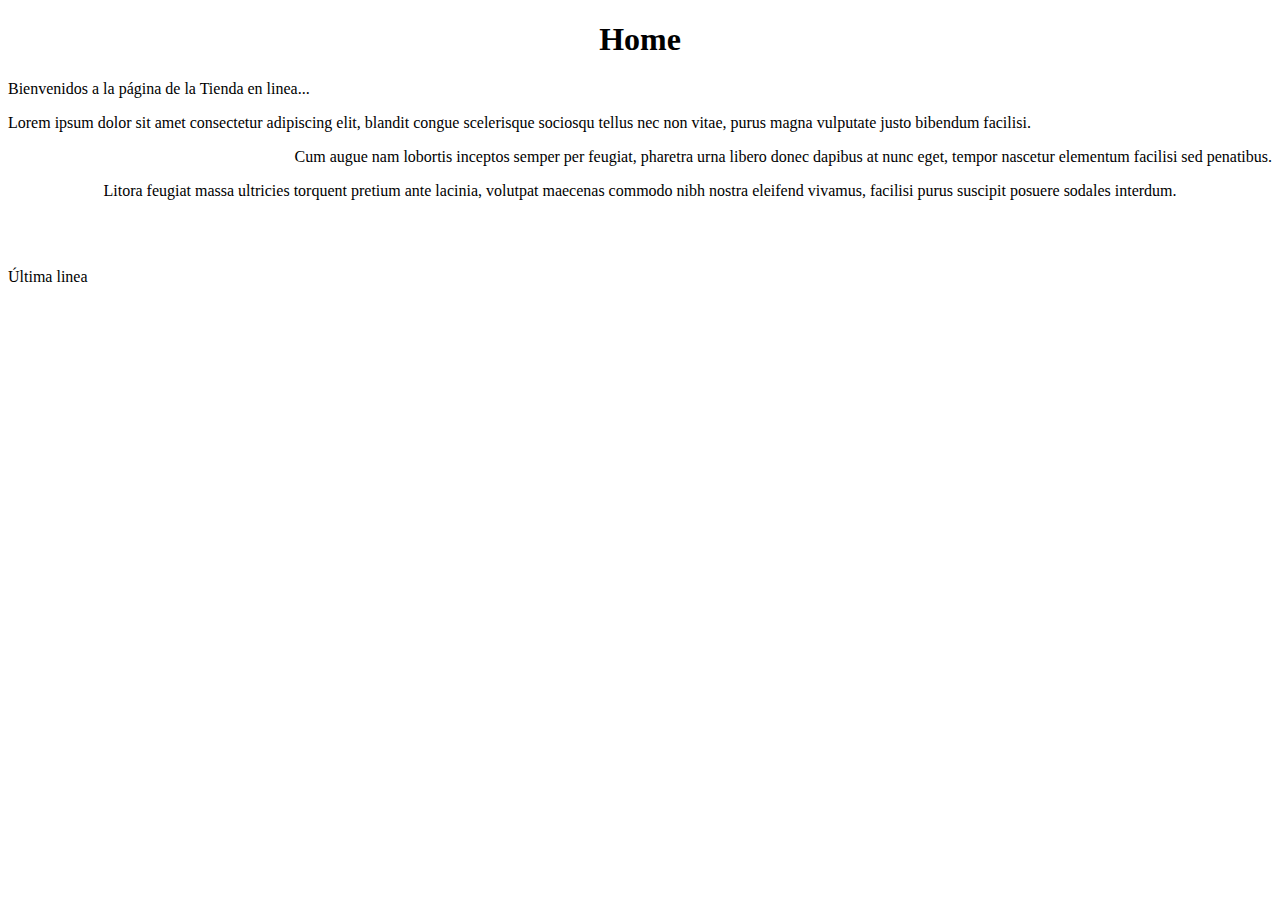
<file: resources/static/index.html>
<!DOCTYPE html>
<!--
Click nbfs://nbhost/SystemFileSystem/Templates/Licenses/license-default.txt to change this license
Click nbfs://nbhost/SystemFileSystem/Templates/Other/html.html to edit this template
-->
<html>
    <head>
        <title>INDEX</title>
        <meta charset="UTF-8">
        <meta name="viewport" content="width=device-width, initial-scale=1.0">
    </head>
    <body>
        <div>
              <h1 style="text-align: center">Home</h1>
              <p>Bienvenidos a la página de la Tienda en linea...</p>
        </div>
        
        <p style="text-align: left">Lorem ipsum dolor sit amet consectetur adipiscing elit, blandit congue scelerisque sociosqu tellus nec non vitae, purus magna vulputate justo bibendum facilisi.</p>
        <p style="text-align: right">Cum augue nam lobortis inceptos semper per feugiat, pharetra urna libero donec dapibus at nunc eget, tempor nascetur elementum facilisi sed penatibus.</p>
        <p style="text-align: center">Litora feugiat massa ultricies torquent pretium ante lacinia, volutpat maecenas commodo nibh nostra eleifend vivamus, facilisi purus suscipit posuere sodales interdum.</p>

        <br>
        <br>
      
        <p>Última linea</p>
        <br>
       
    </body>
</html>
</file>
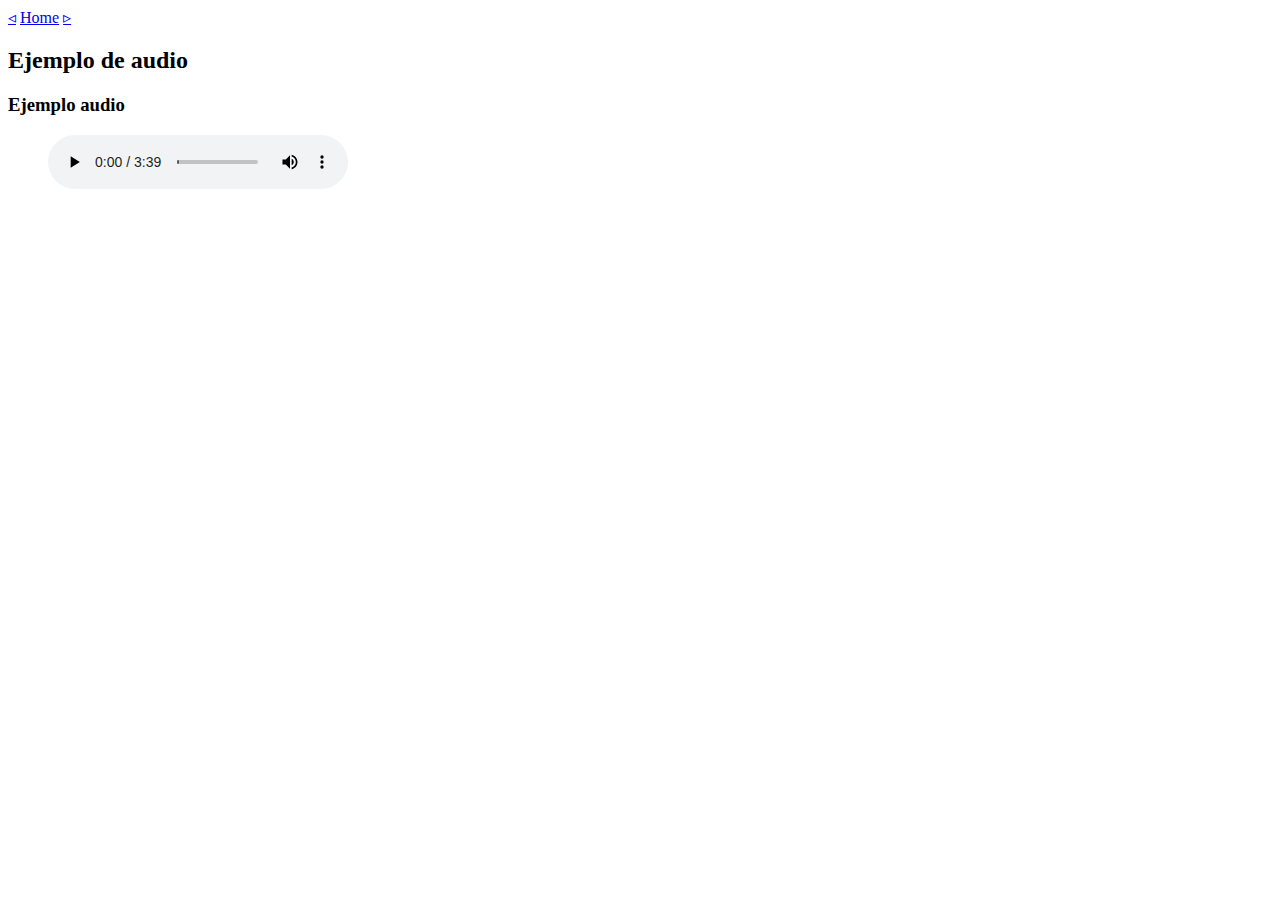
<file: resources/static/audio.html>
<!DOCTYPE html>
<!--
Click nbfs://nbhost/SystemFileSystem/Templates/Licenses/license-default.txt to change this license
Click nbfs://nbhost/SystemFileSystem/Templates/Other/html.html to edit this template
-->
<html>
    <head>
        <title>TODO supply a title</title>
        <meta charset="UTF-8">
        <meta name="viewport" content="width=device-width, initial-scale=1.0">
    </head>
    <body>
        <a href="ejemplo4.html">&triangleleft;</a>
        <a href="index.html">Home</a>
        <a href="ejemplo6.html" >&triangleright;</a>
        
        <section id="contenido">
            <h2>Ejemplo de audio</h2>
            <article>
                <header>
                    <h3>Ejemplo audio</h3>
                </header>
                <figure>
                    <audio controls>
                        <source src="audios/musica.mp3" type="audio/mpeg">
                        Your browser does not support the <code>audio</code> tag.
                    </audio>
                   
                </figure>
            </article>
        </section>
    </body>
</html>
</file>
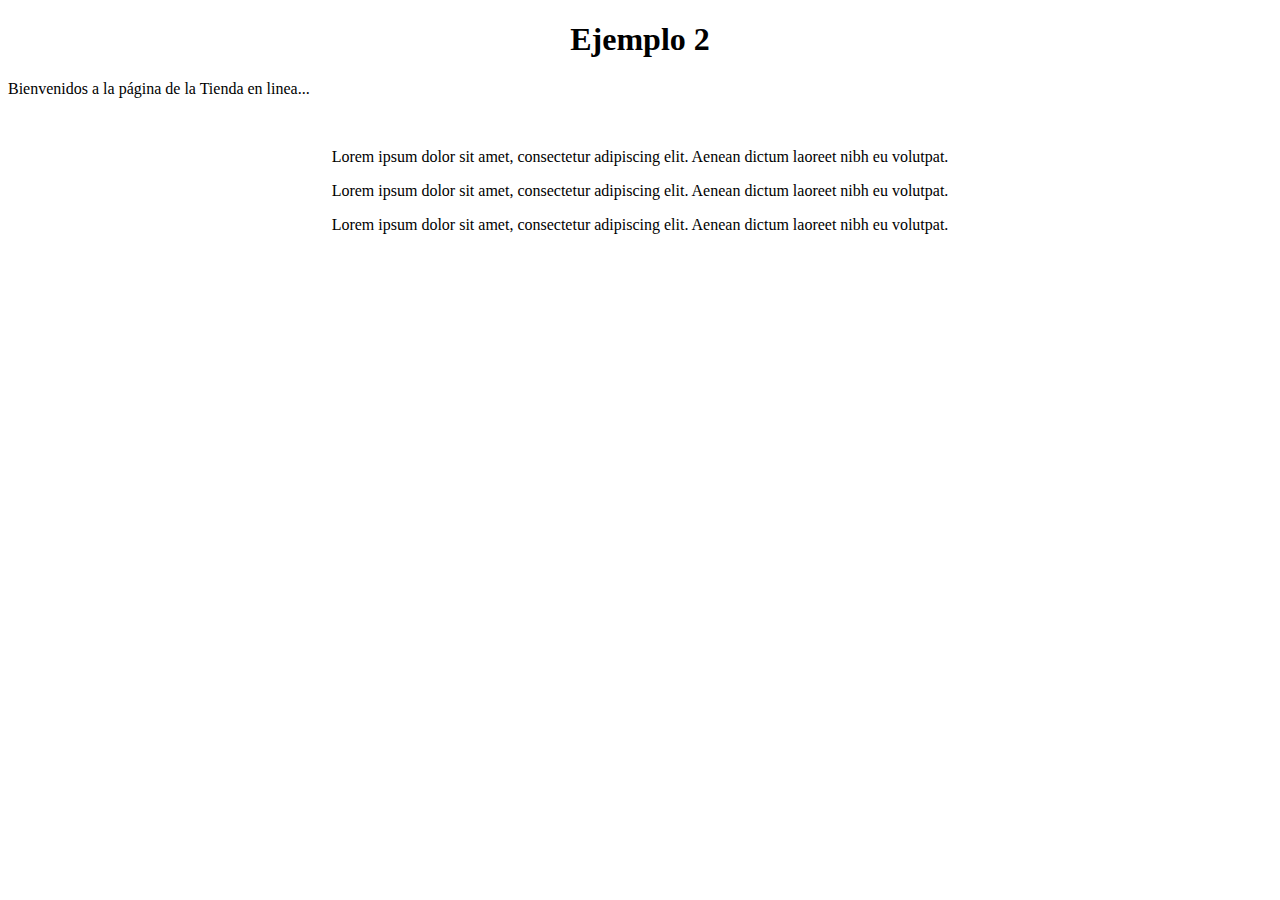
<file: resources/static/ejemplo2.html>
<!DOCTYPE html>
<!--
Click nbfs://nbhost/SystemFileSystem/Templates/Licenses/license-default.txt to change this license
Click nbfs://nbhost/SystemFileSystem/Templates/Other/html.html to edit this template
-->
<html>
    <head>
        <title>Tienda en Linea</title>
        <meta charset="UTF-8">
        <meta name="viewport" content="width=device-width, initial-scale=1.0">
    </head>
    <body>
        <div>
            <h1 style="text-align:center">Ejemplo 2</h1>
            <p>Bienvenidos a la página de la Tienda en linea...</p>
        </div>
        <br>
        <div style="text-align: center">
            <p>Lorem ipsum dolor sit amet, consectetur adipiscing elit. Aenean dictum laoreet nibh eu volutpat. </p>
            <p>Lorem ipsum dolor sit amet, consectetur adipiscing elit. Aenean dictum laoreet nibh eu volutpat. </p>
            <p>Lorem ipsum dolor sit amet, consectetur adipiscing elit. Aenean dictum laoreet nibh eu volutpat. </p>

        </div>

    </body>
</html>
</file>
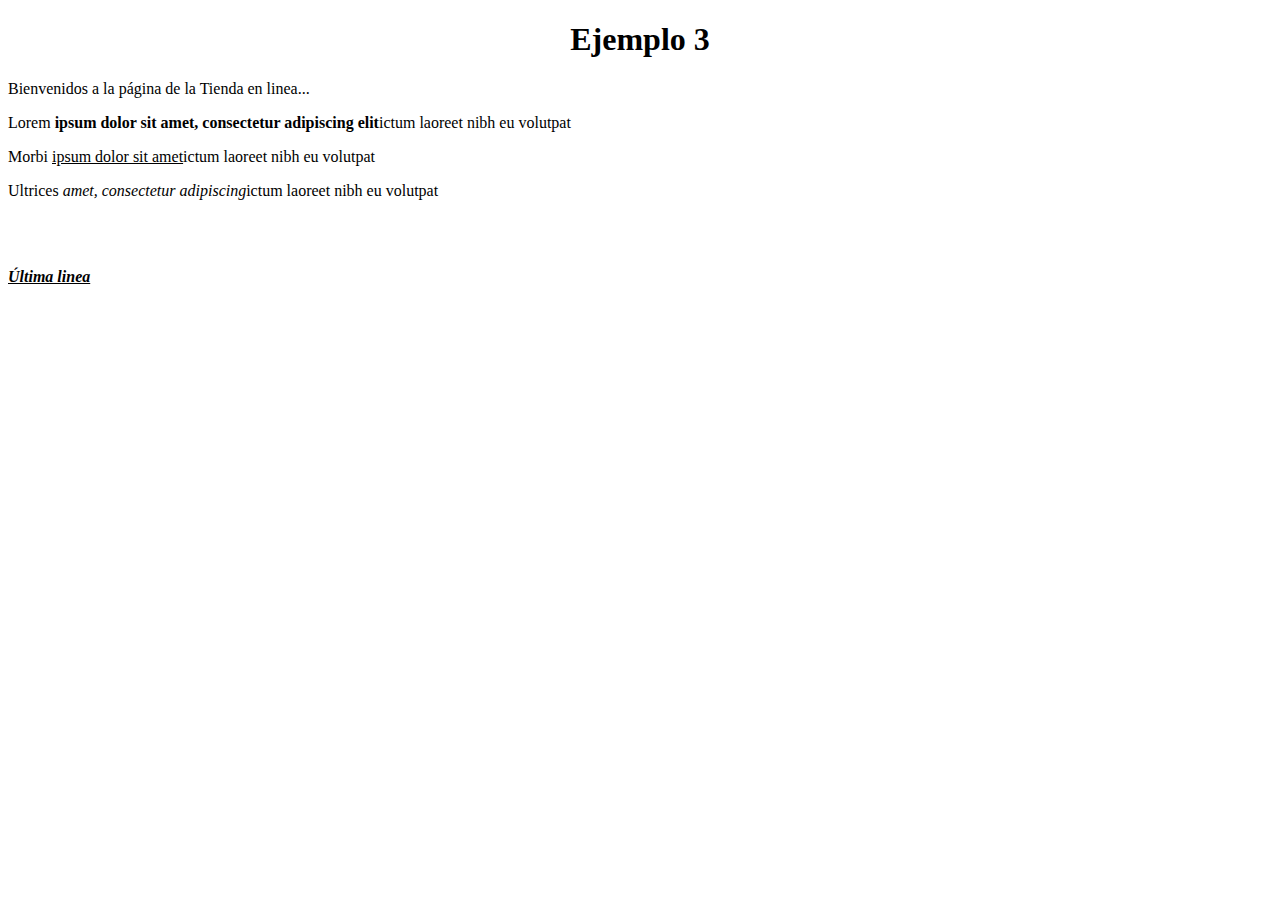
<file: resources/static/ejemplo3.html>
<!DOCTYPE html>
<!--
Click nbfs://nbhost/SystemFileSystem/Templates/Licenses/license-default.txt to change this license
Click nbfs://nbhost/SystemFileSystem/Templates/Other/html.html to edit this template
-->
<html>
    <head>
        <title>Tienda en Linea</title>
        <meta charset="UTF-8">
        <meta name="viewport" content="width=device-width, initial-scale=1.0">
    </head>
    <body>
      <div>
            <h1 style="text-align: center">Ejemplo 3</h1>
            <p>Bienvenidos a la página de la Tienda en linea...</p>
        </div>
        
        <p>Lorem <strong>ipsum dolor sit amet, consectetur adipiscing elit</strong>ictum laoreet nibh eu volutpat</p>
        <p>Morbi <u>ipsum dolor sit amet</u>ictum laoreet nibh eu volutpat</p>
        <p>Ultrices <i>amet, consectetur adipiscing</i>ictum laoreet nibh eu volutpat</p>

        <br>
        <br>
        
        <p><strong><u><i>Última linea</i></u></strong></p>
    </body>
</html>
</file>
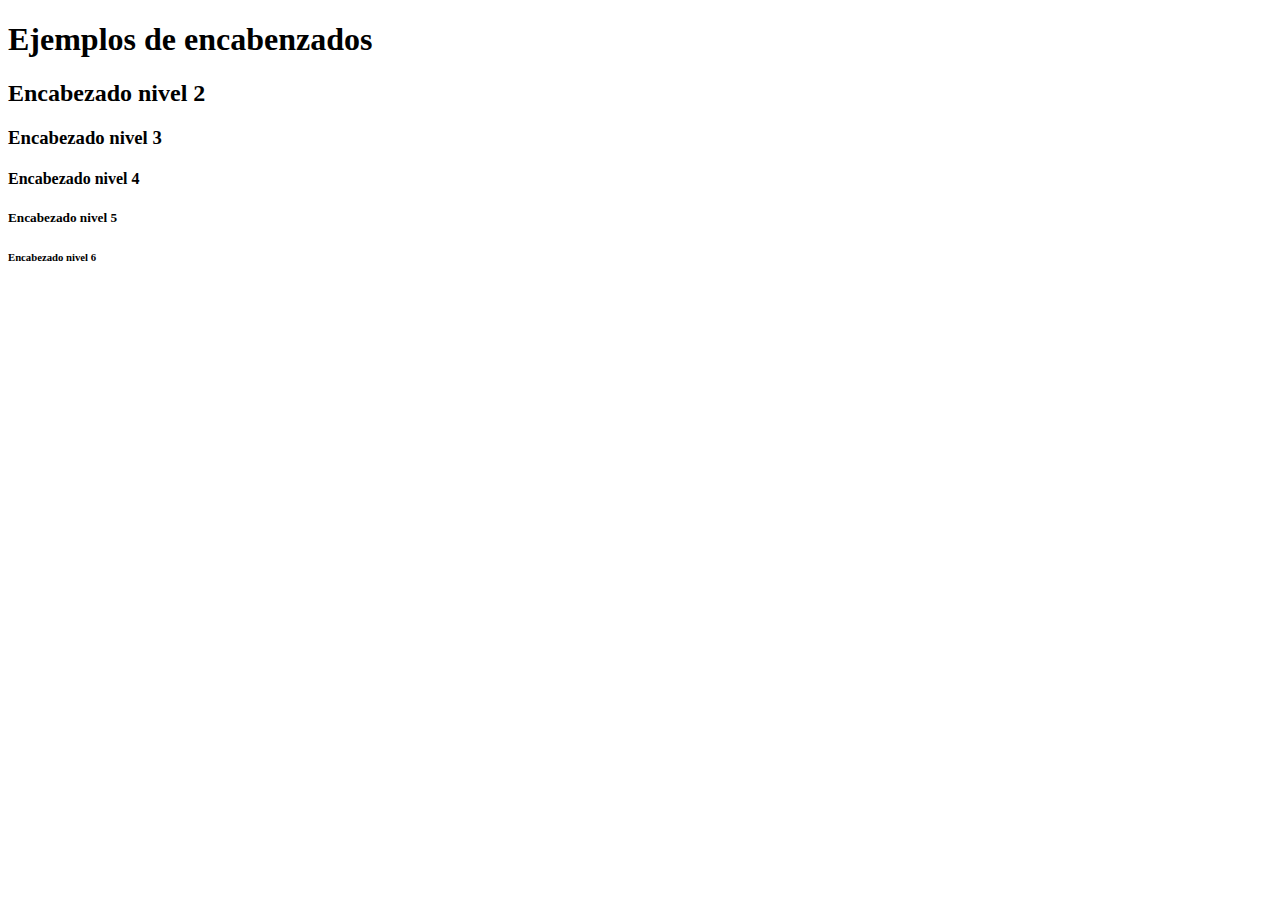
<file: resources/static/ejemplo4.html>
<!DOCTYPE html>
<!--
Click nbfs://nbhost/SystemFileSystem/Templates/Licenses/license-default.txt to change this license
Click nbfs://nbhost/SystemFileSystem/Templates/Other/html.html to edit this template
-->
<html>
    <head>
        <title>Ejemplo 4</title>
        <meta charset="UTF-8">
        <meta name="viewport" content="width=device-width, initial-scale=1.0">
    </head>
    <body>
        <h1>Ejemplos de encabenzados</h1>
        <h2>Encabezado nivel 2</h2>
        <h3>Encabezado nivel 3</h3>
        <h4>Encabezado nivel 4</h4>
        <h5>Encabezado nivel 5</h5>
        <h6>Encabezado nivel 6</h6>
    </body>
</html>
</file>
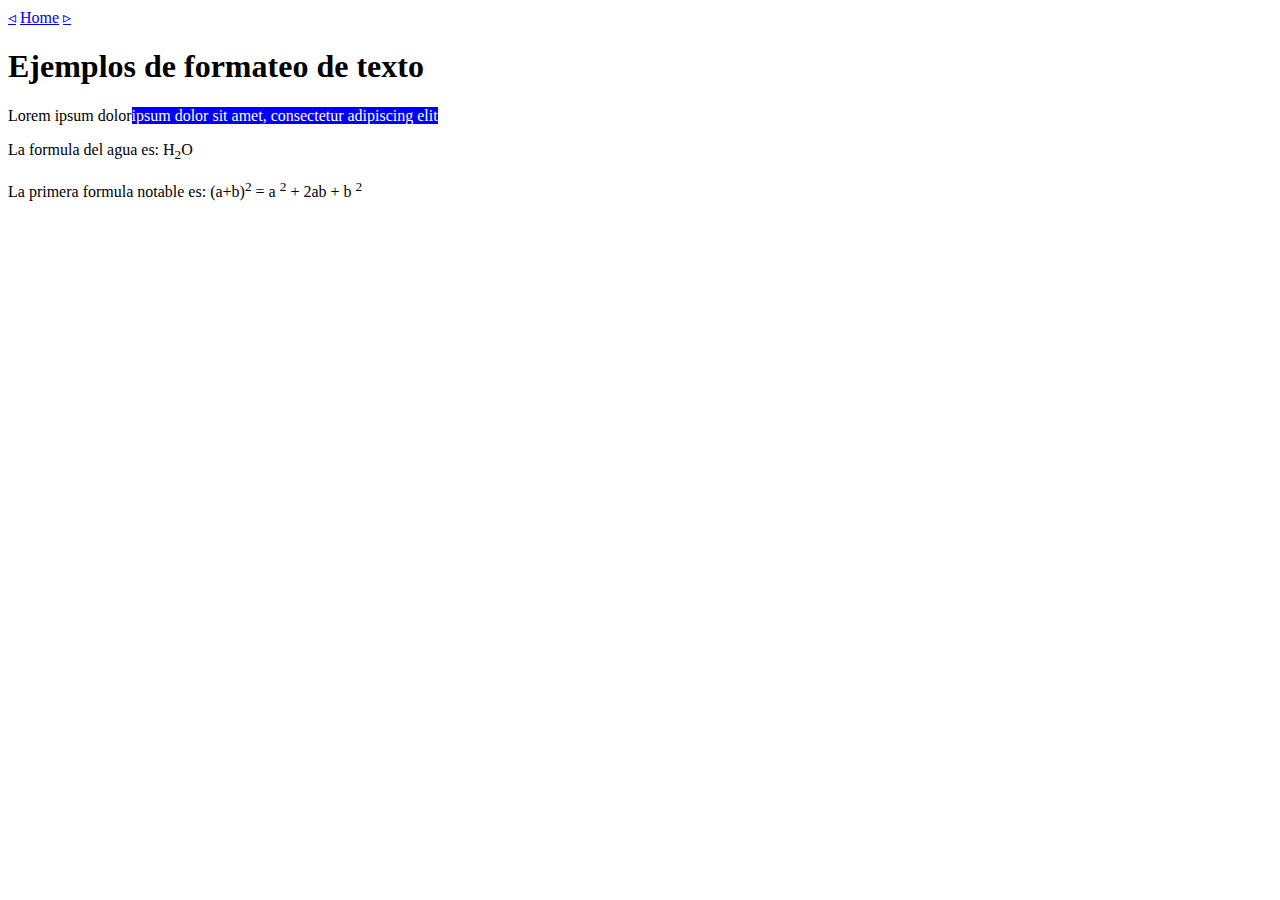
<file: resources/static/ejemplo5.html>
<!DOCTYPE html>
<!--
Click nbfs://nbhost/SystemFileSystem/Templates/Licenses/license-default.txt to change this license
Click nbfs://nbhost/SystemFileSystem/Templates/Other/html.html to edit this template
-->
<html>
    <head>
        <title>Ejemplo 5</title>
        <meta charset="UTF-8">
        <meta name="viewport" content="width=device-width, initial-scale=1.0">
    </head>
    <body>
        <a href="ejemplo4.html">&triangleleft;</a>
        <a href="index.html">Home</a>
        <a href="ejemplo6.html" >&triangleright;</a>
        <h1>Ejemplos de formateo de texto</h1>
        <p>Lorem ipsum dolor<span style="font-family: Comic Sans MS; font-size: 16px; background-color: blue; color:white;">ipsum dolor sit amet, consectetur adipiscing elit</span></p>
        <p>La formula del agua es: H<sub>2</sub>O</p>
        <p>La primera formula notable es: (a+b)<sup>2</sup> = a <sup>2</sup> + 2ab + b <sup>2</sup></p>
    </body>
</html>
</file>
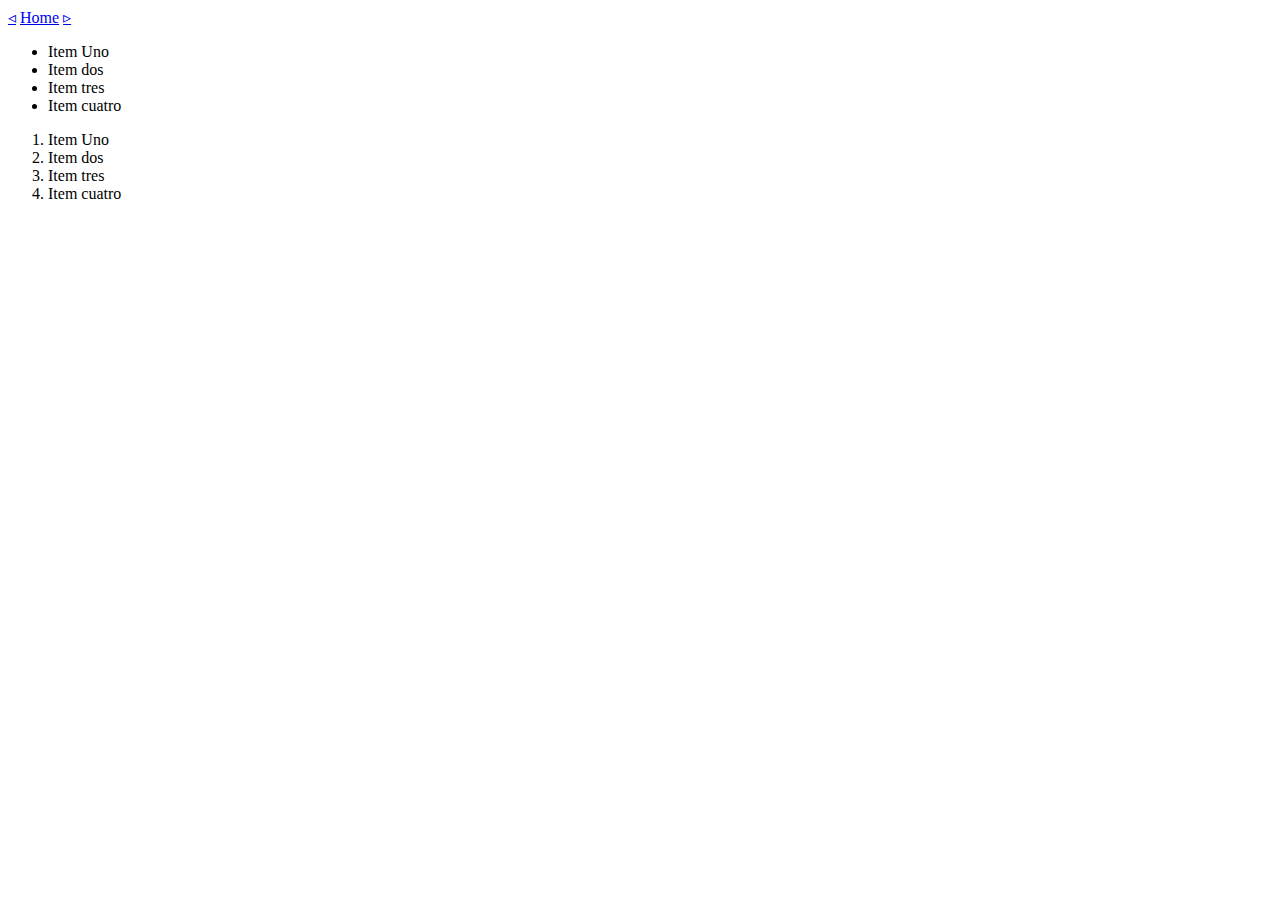
<file: resources/static/ejemplo6.html>
<!DOCTYPE html>
<!--
Click nbfs://nbhost/SystemFileSystem/Templates/Licenses/license-default.txt to change this license
Click nbfs://nbhost/SystemFileSystem/Templates/Other/html.html to edit this template
-->
<html>
    <head>
        <title>TODO supply a title</title>
        <meta charset="UTF-8">
        <meta name="viewport" content="width=device-width, initial-scale=1.0">
    </head>
    <body>
        <a href="ejemplo5.html">&triangleleft;</a>
        <a href="index.html">Home</a>
        <a href="ejemplo7.html" >&triangleright;</a>
        <ul>
            <li>Item Uno</li>
            <li>Item dos</li>
            <li>Item tres</li>
            <li>Item cuatro</li>

        </ul>
        
        <ol type="1">
            <li>Item Uno</li>
            <li>Item dos</li>
            <li>Item tres</li>
            <li>Item cuatro</li>
        </ol>
    </body>
</html>
</file>
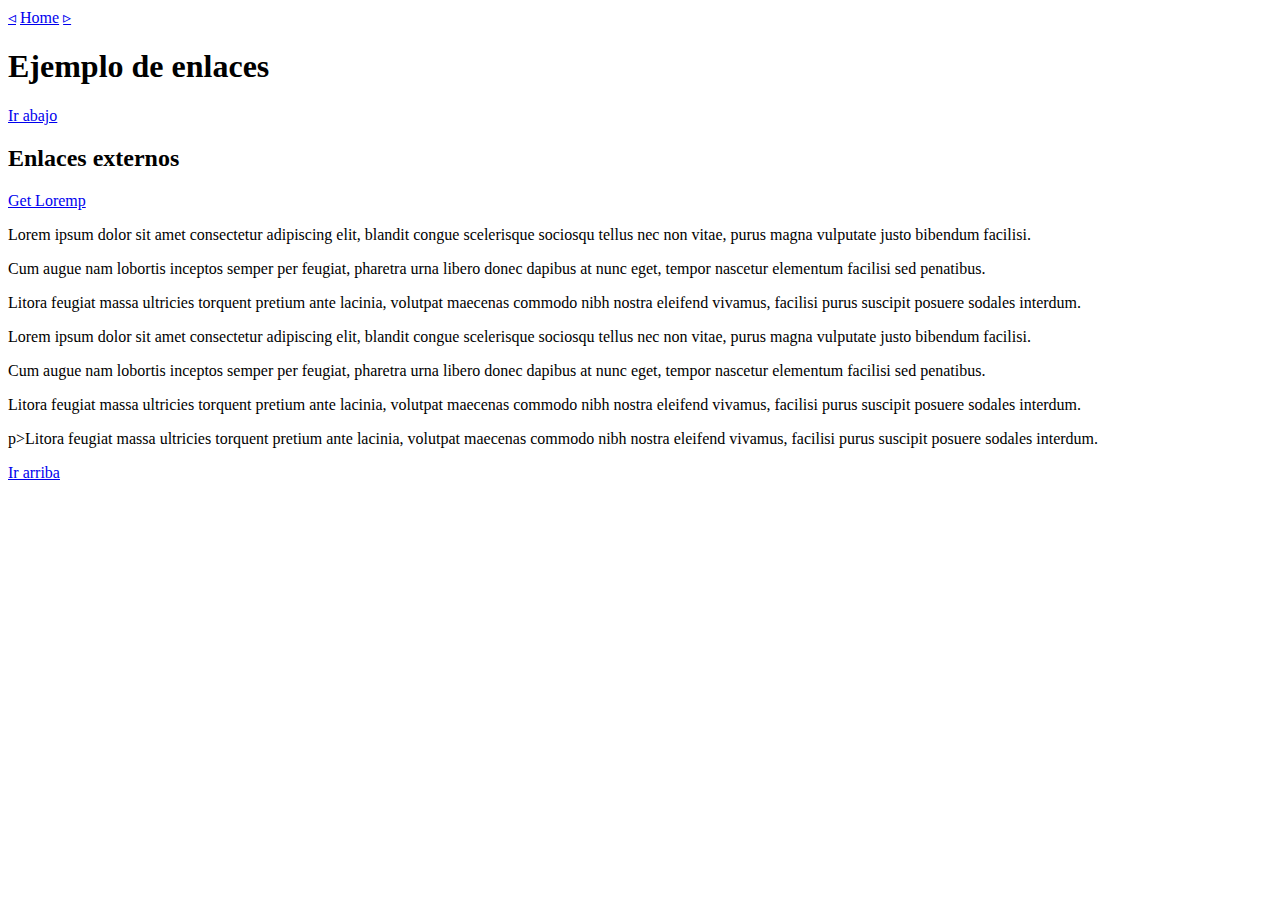
<file: resources/static/ejemplo7.html>
<!DOCTYPE html>
<!--
Click nbfs://nbhost/SystemFileSystem/Templates/Licenses/license-default.txt to change this license
Click nbfs://nbhost/SystemFileSystem/Templates/Other/html.html to edit this template
-->
<html>
    <head>
        <title>Ejemplo 7</title>
        <meta charset="UTF-8">
        <meta name="viewport" content="width=device-width, initial-scale=1.0">
    </head>
    <body>
        <a name="arriba"></a>
        <a href="ejemplo6.html">&triangleleft;</a>
        <a href="index.html">Home</a>
        <a href="ejemplo8.html" >&triangleright;</a>
        <h1>Ejemplo de enlaces</h1>
        <a href="#abajo">Ir abajo</a>
        
        
        <h2>Enlaces externos</h2>
        <a href="http://getlorem.com/es">Get Loremp</a>
        
        <p> Lorem ipsum dolor sit amet consectetur adipiscing elit, blandit congue scelerisque sociosqu tellus nec non vitae, purus magna vulputate justo bibendum facilisi.</p>
           
        <p>Cum augue nam lobortis inceptos semper per feugiat, pharetra urna libero donec dapibus at nunc eget, tempor nascetur elementum facilisi sed penatibus.</p>
        
        <p>Litora feugiat massa ultricies torquent pretium ante lacinia, volutpat maecenas commodo nibh nostra eleifend vivamus, facilisi purus suscipit posuere sodales interdum.</p>
        
          <p> Lorem ipsum dolor sit amet consectetur adipiscing elit, blandit congue scelerisque sociosqu tellus nec non vitae, purus magna vulputate justo bibendum facilisi.</p>
           
        <p>Cum augue nam lobortis inceptos semper per feugiat, pharetra urna libero donec dapibus at nunc eget, tempor nascetur elementum facilisi sed penatibus.</p>
        
        <p>Litora feugiat massa ultricies torquent pretium ante lacinia, volutpat maecenas commodo nibh nostra eleifend vivamus, facilisi purus suscipit posuere sodales interdum.</p>
        
        p>Litora feugiat massa ultricies torquent pretium ante lacinia, volutpat maecenas commodo nibh nostra eleifend vivamus, facilisi purus suscipit posuere sodales interdum.</p>
        <a href="#arriba">Ir arriba</a>
        <a name="abajo"></a>
    </body>
</html>
</file>
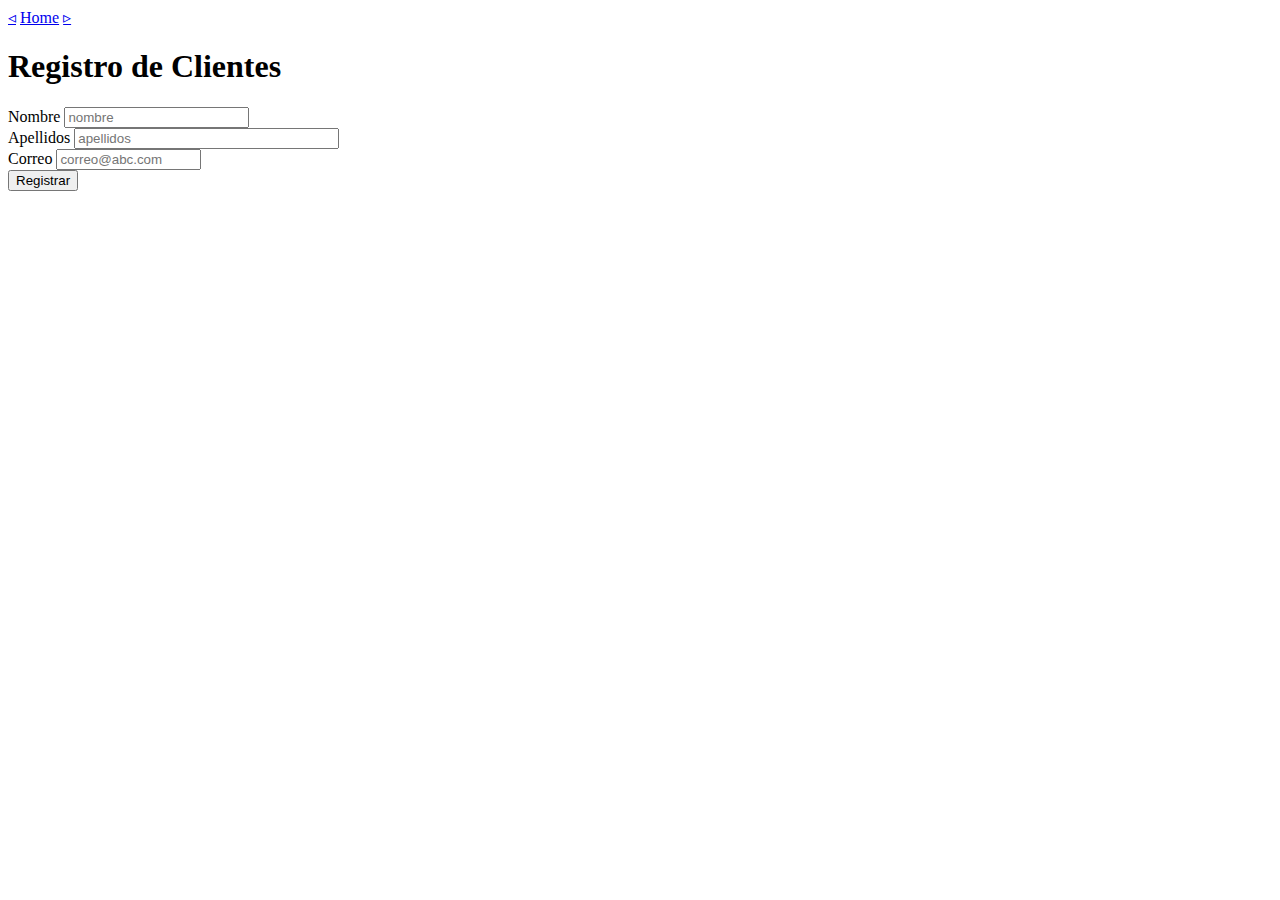
<file: resources/static/ejemplo9.html>
<!DOCTYPE html>
<!--
Click nbfs://nbhost/SystemFileSystem/Templates/Licenses/license-default.txt to change this license
Click nbfs://nbhost/SystemFileSystem/Templates/Other/html.html to edit this template
-->
<html>
    <head>
        <title>Ejemplo 9</title>
        <meta charset="UTF-8">
        <meta name="viewport" content="width=device-width, initial-scale=1.0">
    </head>
    <body>
        <a href="ejemplo8.html">&triangleleft;</a>
        <a href="index.html">Home</a>
        <a href="ejemplo2.html" >&triangleright;</a>
        <H1>Registro de Clientes</H1>
        <form>
            <label>Nombre</label>
            <input placeholder="nombre" type="text" name="nombre" value="" size="20"/>
            <br>
             <label>Apellidos</label>
            <input placeholder="apellidos" type="text" name="apellidos" value="" size="30"/>
            <br>
             <label>Correo</label>
            <input placeholder="correo@abc.com" type="text" name="correo" value="" size="15"/>
            <br>
            <input type="submit" value="Registrar"/>
        </form>
    </body>
</html>
</file>
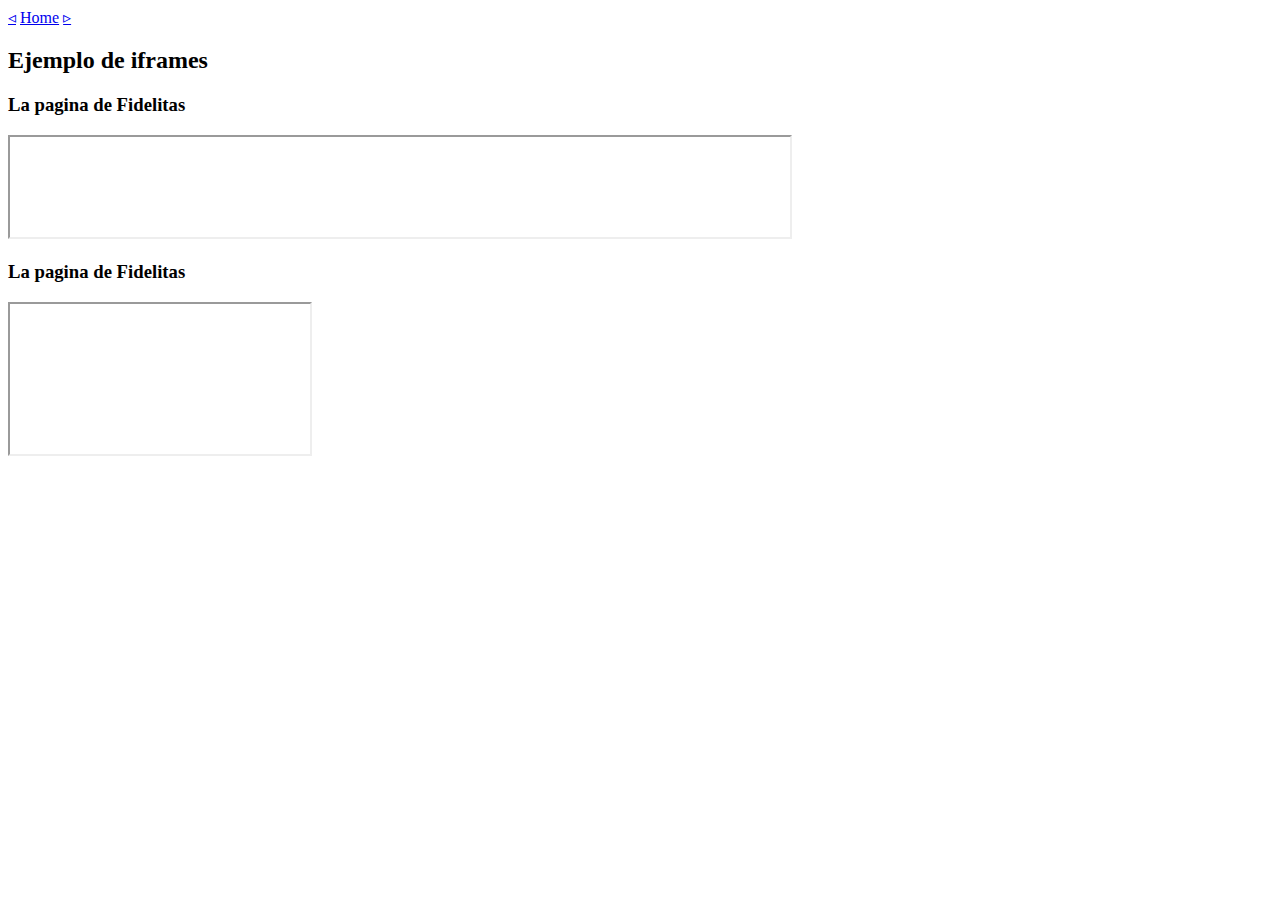
<file: resources/static/iframe.html>
<!DOCTYPE html>
<!--
Click nbfs://nbhost/SystemFileSystem/Templates/Licenses/license-default.txt to change this license
Click nbfs://nbhost/SystemFileSystem/Templates/Other/html.html to edit this template
-->
<html>
    <head>
        <title>TODO supply a title</title>
        <meta charset="UTF-8">
        <meta name="viewport" content="width=device-width, initial-scale=1.0">
    </head>
    <body>
        <a href="ejemplo4.html">&triangleleft;</a>
        <a href="index.html">Home</a>
        <a href="ejemplo6.html" >&triangleright;</a>
        
        <section id="contenido">
            <h2>Ejemplo de iframes</h2>
            <article>
                <header>
                    <h3>La pagina de Fidelitas</h3>
                </header>
                <iframe src="" width="780" height="100">
                    
                </iframe>
            </article>
            <article>
                 <header>
                    <h3>La pagina de Fidelitas</h3>
                </header>
                <iframe>
                    
                </iframe>
            </article>
        </section>
    </body>
</html>
</file>
